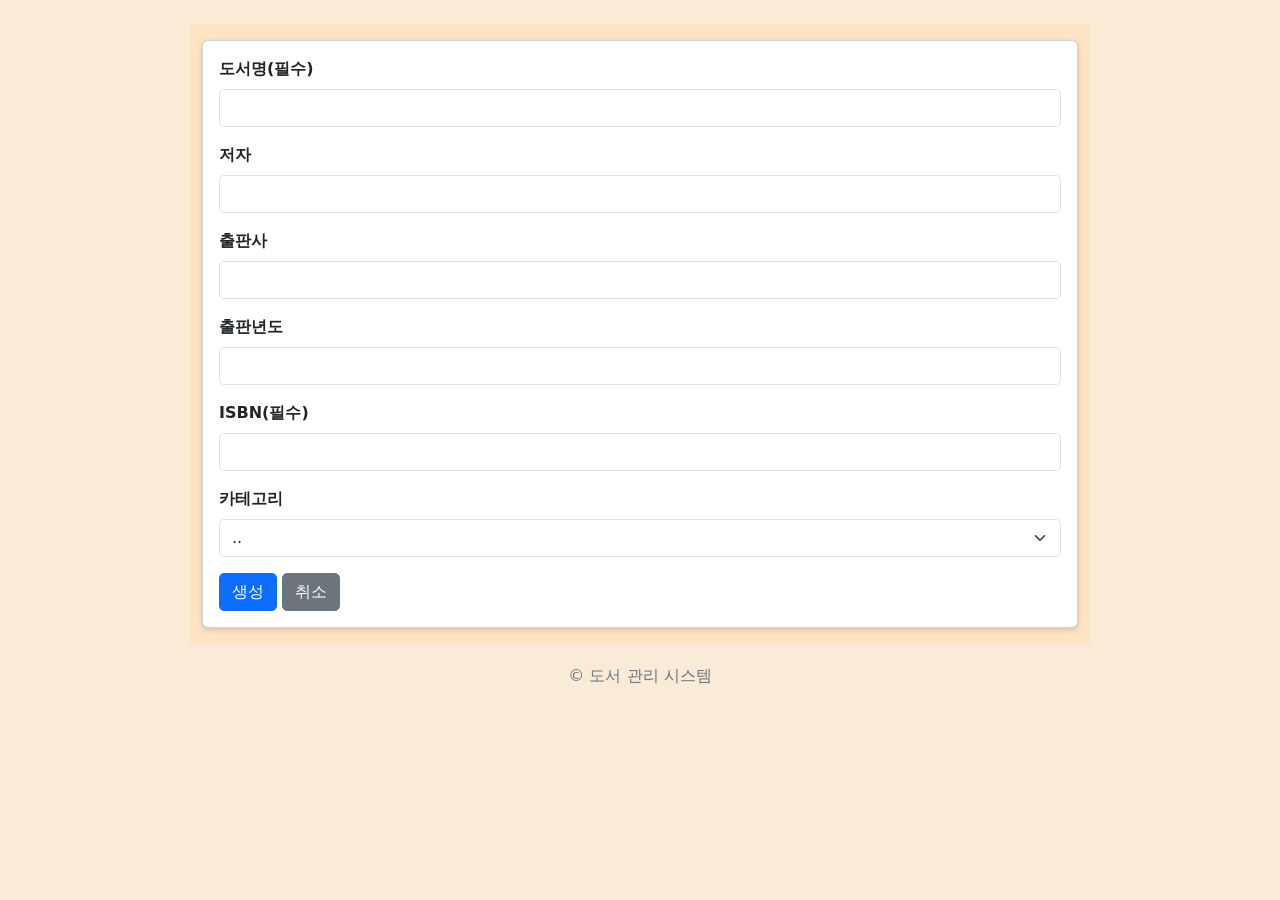
<file: add.html>
<!DOCTYPE html>
<html lang="en">
<head>
    <meta charset="UTF-8">
    <meta name="viewport" content="width=device-width, initial-scale=1.0">
    <title>add 화면</title>
    <link href="https://cdn.jsdelivr.net/npm/bootstrap@5.3.8/dist/css/bootstrap.min.css" rel="stylesheet"
        integrity="sha384-sRIl4kxILFvY47J16cr9ZwB07vP4J8+LH7qKQnuqkuIAvNWLzeN8tE5YBujZqJLB" crossorigin="anonymous">
    <link rel="stylesheet" href="my.css">
</head>
<body>
    <div class="container mt-4">
    <div class="card"><div class="card-body">
    <form id="addForm" novalidate>
        <div class="mb-3">
            <label for="title" class="form-label">도서명(필수)</label>
            <input type="text" class="form-control" id="title" required>
        </div>

                <div class="mb-3">
            <label for="writer" class="form-label">저자</label>
            <input type="text" class="form-control" id="writer">
        </div>

                <div class="mb-3">
            <label for="publisher" class="form-label">출판사</label>
            <input type="text" class="form-control" id="publisher">
        </div>

                        <div class="mb-3">
            <label for="date" class="form-label">출판년도</label>
            <input type="number" class="form-control" id="date">
        </div>

                                <div class="mb-3">
            <label for="ISBN" class="form-label">ISBN(필수)</label>
            <input type="text" class="form-control" id="ISBN" required>
        </div>
        
        
        <div class="mb-3">
            <label for="category" class="form-label">카테고리</label>
            <select class="form-select" id="category">
                <option value="">..</option>
                <option>IT</option>
                <option>문학</option>
                <option>비문학</option>
                <option>sf</option>
            </select>
        </div>
        <button type="submit" class="btn btn-primary"> 생성 </button>
        <a href="index.html" class="btn btn-secondary">취소</a>
    </form>
    </div></div>
</div>

<footer>© 도서 관리 시스템</footer>

<script>
    // 폼 제출 시 입력값 검사
    document.getElementById('addForm').addEventListener('submit', function (e) {
        e.preventDefault(); // 페이지 새로고침 방지

        // 입력값 가져오기
        const title = document.getElementById('title').value.trim();
        const writer = document.getElementById('writer').value.trim();
        const isbn = document.getElementById('ISBN').value.trim();
        const year = document.getElementById('date').value.trim();
        const category = document.getElementById('category').value;

        // 검사 1: 필수값 (도서명)
        if (title === '') {
            alert('도서명을 입력해주세요.');
            return;
        }

        // 검사 2: 문자열 길이 (저자는 2자 이상)
        if (writer.length < 2) {
            alert('저자는 2자 이상 입력해주세요.');
            return;
        }

        // 검사 3: ISBN 형식 (숫자 13자리)
        if (!/^\d{13}$/.test(isbn)) {
            alert('ISBN은 숫자 13자리로 입력해주세요.');
            return;
        }

        // 검사 4: 숫자 범위 (출판년도 1900~2026)
        if (year === '' || Number(year) < 1900 || Number(year) > 2026) {
            alert('출판년도는 1900~2026 사이로 입력해주세요.');
            return;
        }

        // 검사 5: Select 선택 여부 (카테고리)
        if (category === '') {
            alert('카테고리를 선택해주세요.');
            return;
        }

        // 모든 검사 통과
        alert('도서가 추가됩니다.');
    });
</script>
</body>
</html>
</file>
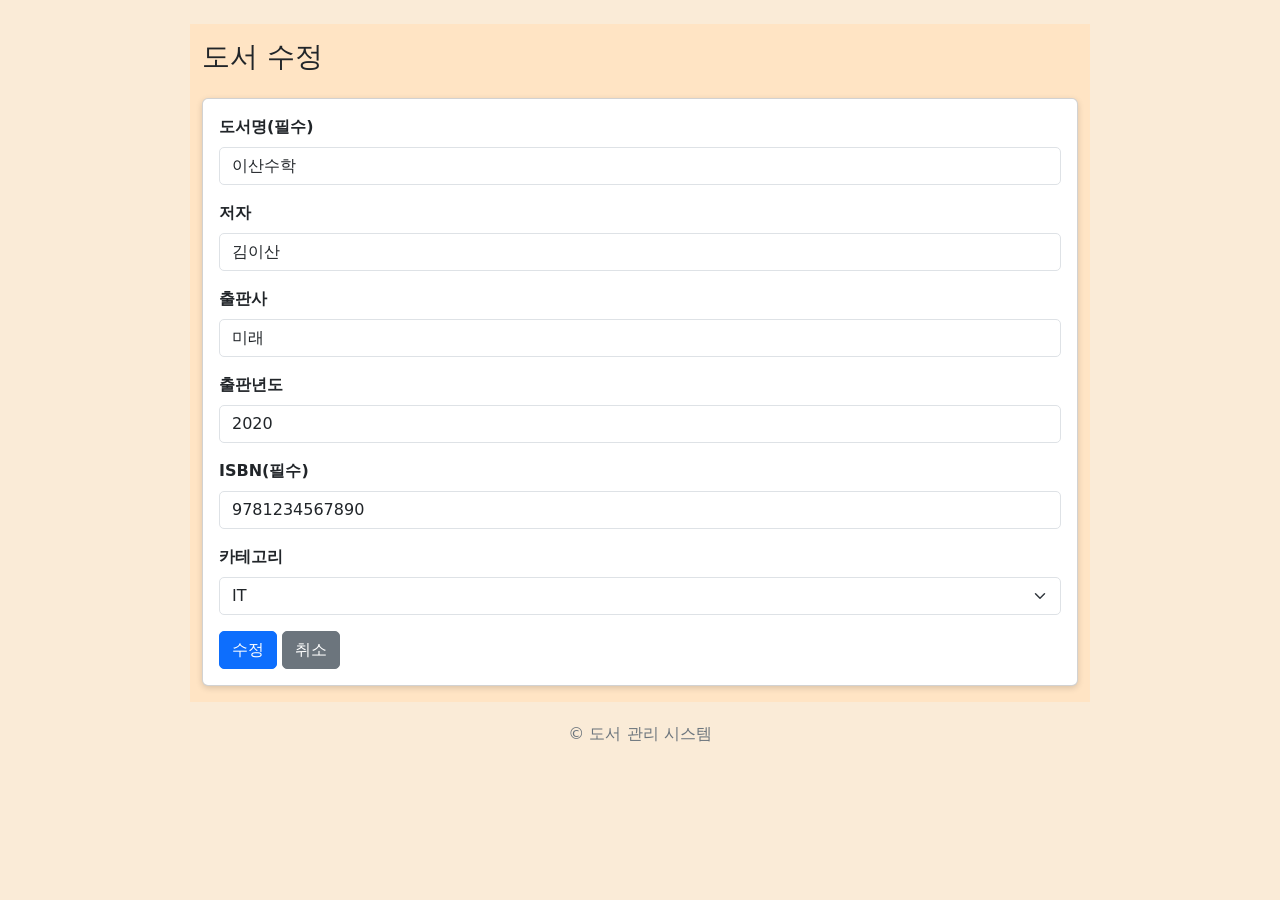
<file: edit.html>
<!DOCTYPE html>
<html lang="ko">
<head>
    <meta charset="UTF-8">
    <meta name="viewport" content="width=device-width, initial-scale=1.0">
    <title>수정 화면</title>
    <link href="https://cdn.jsdelivr.net/npm/bootstrap@5.3.8/dist/css/bootstrap.min.css" rel="stylesheet"
        integrity="sha384-sRIl4kxILFvY47J16cr9ZwB07vP4J8+LH7qKQnuqkuIAvNWLzeN8tE5YBujZqJLB" crossorigin="anonymous">
    <link rel="stylesheet" href="my.css">
</head>
<body>
    <div class="container mt-4">
        <h3 class="mb-4">도서 수정</h3>
        <div class="card"><div class="card-body">
        <form id="editForm" novalidate>
            <div class="mb-3">
                <label for="title" class="form-label">도서명(필수)</label>
                <input type="text" class="form-control" id="title" value="이산수학" required>
            </div>

            <div class="mb-3">
                <label for="writer" class="form-label">저자</label>
                <input type="text" class="form-control" id="writer" value="김이산">
            </div>

            <div class="mb-3">
                <label for="publisher" class="form-label">출판사</label>
                <input type="text" class="form-control" id="publisher" value="미래">
            </div>

            <div class="mb-3">
                <label for="date" class="form-label">출판년도</label>
                <input type="number" class="form-control" id="date" value="2020">
            </div>

            <div class="mb-3">
                <label for="ISBN" class="form-label">ISBN(필수)</label>
                <input type="text" class="form-control" id="ISBN" value="9781234567890" required>
            </div>

            <div class="mb-3">
                <label for="category" class="form-label">카테고리</label>
                <select class="form-select" id="category">
                    <option value="">선택하세요</option>
                    <option selected>IT</option>
                    <option>문학</option>
                    <option>비문학</option>
                    <option>sf</option>
                </select>
            </div>

            <button type="submit" class="btn btn-primary">수정</button>
            <a href="view.html" class="btn btn-secondary">취소</a>
        </form>
        </div></div>
    </div>

<footer>© 도서 관리 시스템</footer>

<script>
    // 폼 제출 시 입력값 검사
    document.getElementById('editForm').addEventListener('submit', function (e) {
        e.preventDefault(); // 페이지 새로고침 방지

        // 입력값 가져오기
        const title = document.getElementById('title').value.trim();
        const writer = document.getElementById('writer').value.trim();
        const isbn = document.getElementById('ISBN').value.trim();
        const year = document.getElementById('date').value.trim();
        const category = document.getElementById('category').value;

        // 검사 1: 필수값 (도서명)
        if (title === '') {
            alert('도서명을 입력해주세요.');
            return;
        }

        // 검사 2: 문자열 길이 (저자는 2자 이상)
        if (writer.length < 2) {
            alert('저자는 2자 이상 입력해주세요.');
            return;
        }

        // 검사 3: ISBN 형식 (숫자 13자리)
        if (!/^\d{13}$/.test(isbn)) {
            alert('ISBN은 숫자 13자리로 입력해주세요.');
            return;
        }

        // 검사 4: 숫자 범위 (출판년도 1900~2026)
        if (year === '' || Number(year) < 1900 || Number(year) > 2026) {
            alert('출판년도는 1900~2026 사이로 입력해주세요.');
            return;
        }

        // 검사 5: Select 선택 여부 (카테고리)
        if (category === '') {
            alert('카테고리를 선택해주세요.');
            return;
        }

        // 모든 검사 통과 후 수정 확인
        if (confirm('도서를 수정할까요?')) {
            alert('도서가 수정되었습니다.');
            location.href = 'view.html';
        }
    });
</script>
</body>
</html>
</file>
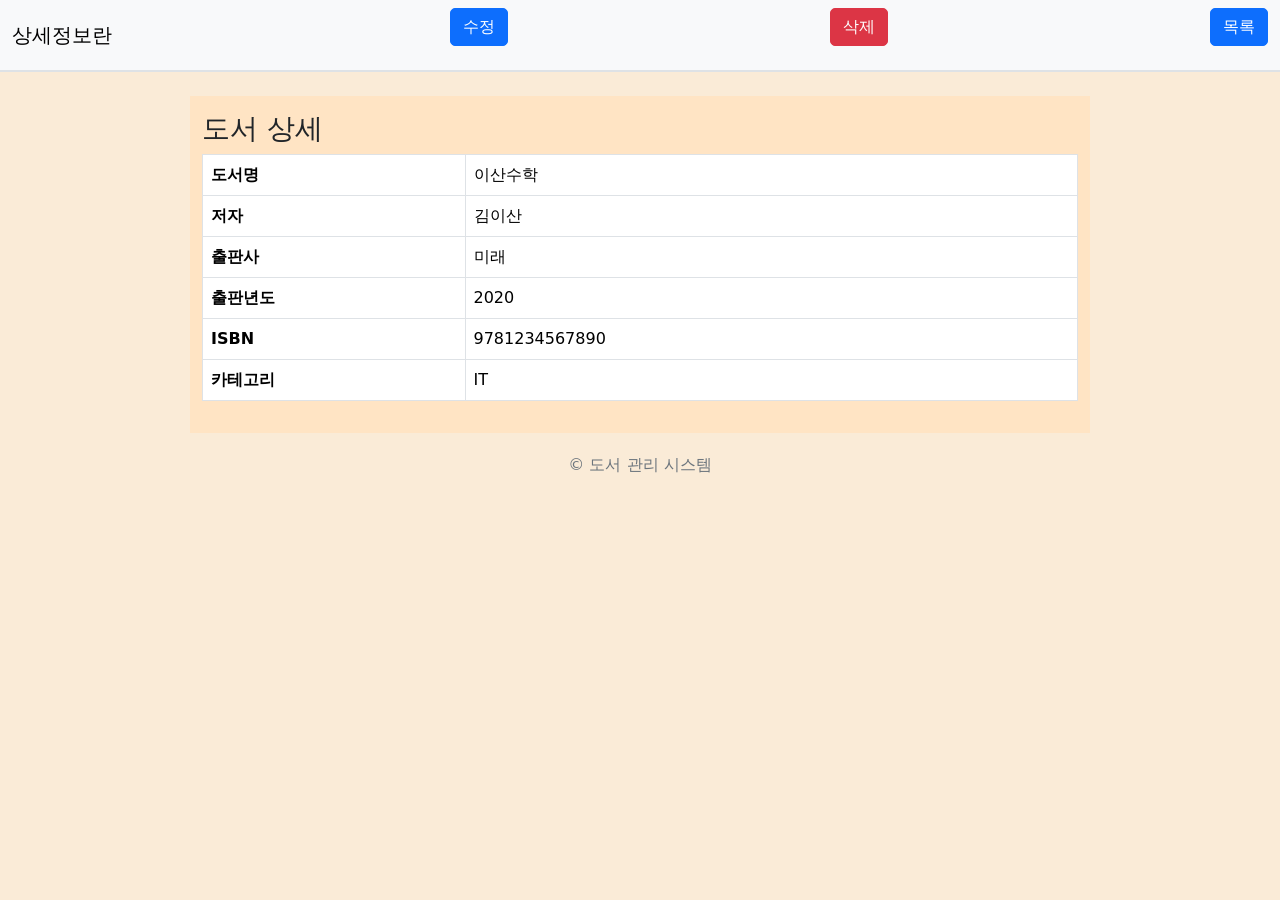
<file: view.html>
<!DOCTYPE html>
<html lang="en">
<head>
    <meta charset="UTF-8">
    <meta name="viewport" content="width=device-width, initial-scale=1.0">
    <title>view 화면</title>
    <link href="https://cdn.jsdelivr.net/npm/bootstrap@5.3.8/dist/css/bootstrap.min.css" rel="stylesheet"
        integrity="sha384-sRIl4kxILFvY47J16cr9ZwB07vP4J8+LH7qKQnuqkuIAvNWLzeN8tE5YBujZqJLB" crossorigin="anonymous">
    <link rel="stylesheet" href="my.css">
    </head>
<body>

        <nav class="navbar navbar-expand-lg bg-body-tertiary">
        <div class="container-fluid">
            <a class="navbar-brand" href="#">상세정보란 </a>
            <a href="edit.html" class="btn btn-primary mb-3">
            수정
            </a>
        

            <button class="btn btn-danger mb-3" id="deleteBtn">
            삭제
            </button>

            
            <a href="index.html" class="btn btn-primary mb-3">
            목록
            </a>
            
        </div>


    </nav>
    <div class="container mt-4">
    <h3>도서 상세</h3>
    <table class="table table-bordered">
        <tr><th style="width: 30%">도서명</th><td>이산수학</td></tr>
        <tr><th>저자</th><td>김이산</td></tr>
        <tr><th>출판사</th><td>미래</td></tr>
        <tr><th>출판년도</th><td>2020</td></tr>
        <tr><th>ISBN</th><td>9781234567890</td></tr>
        <tr><th>카테고리</th><td>IT</td></tr>
    </table>
</div>

<footer>© 도서 관리 시스템</footer>

<script>
    document.getElementById('deleteBtn').addEventListener('click', function () {
        if (confirm('정말 삭제하시겠습니까?')) {
            alert('삭제되었습니다.');
            location.href = 'index.html';
        }
    });
</script>
</body>
</html>
</file>
<file: my.css>
/* Page Layout */
body {
    background-color: antiquewhite;
}

.container {
    background-color: bisque;
    max-width: 900px;
    padding-top: 16px;
    padding-bottom: 16px;
}

/* Navigation */
.navbar {
    border-bottom: 2px solid #dee2e6;
}

/* Form / Input / Select */
.form-label {
    font-weight: 600;
}

.form-control {
    border-radius: 5px;
}

.form-select {
    border-radius: 5px;
}

/* Button */
.btn {
    border-radius: 5px;
}

/* Table / List */
.table {
    background-color: aquamarine;
}

/* Card */
.card {
    box-shadow: 0 2px 6px rgba(0, 0, 0, 0.15);
}

/* Header / Footer */
footer {
    text-align: center;
    padding: 20px 0;
    color: #6c757d;
}
</file>
